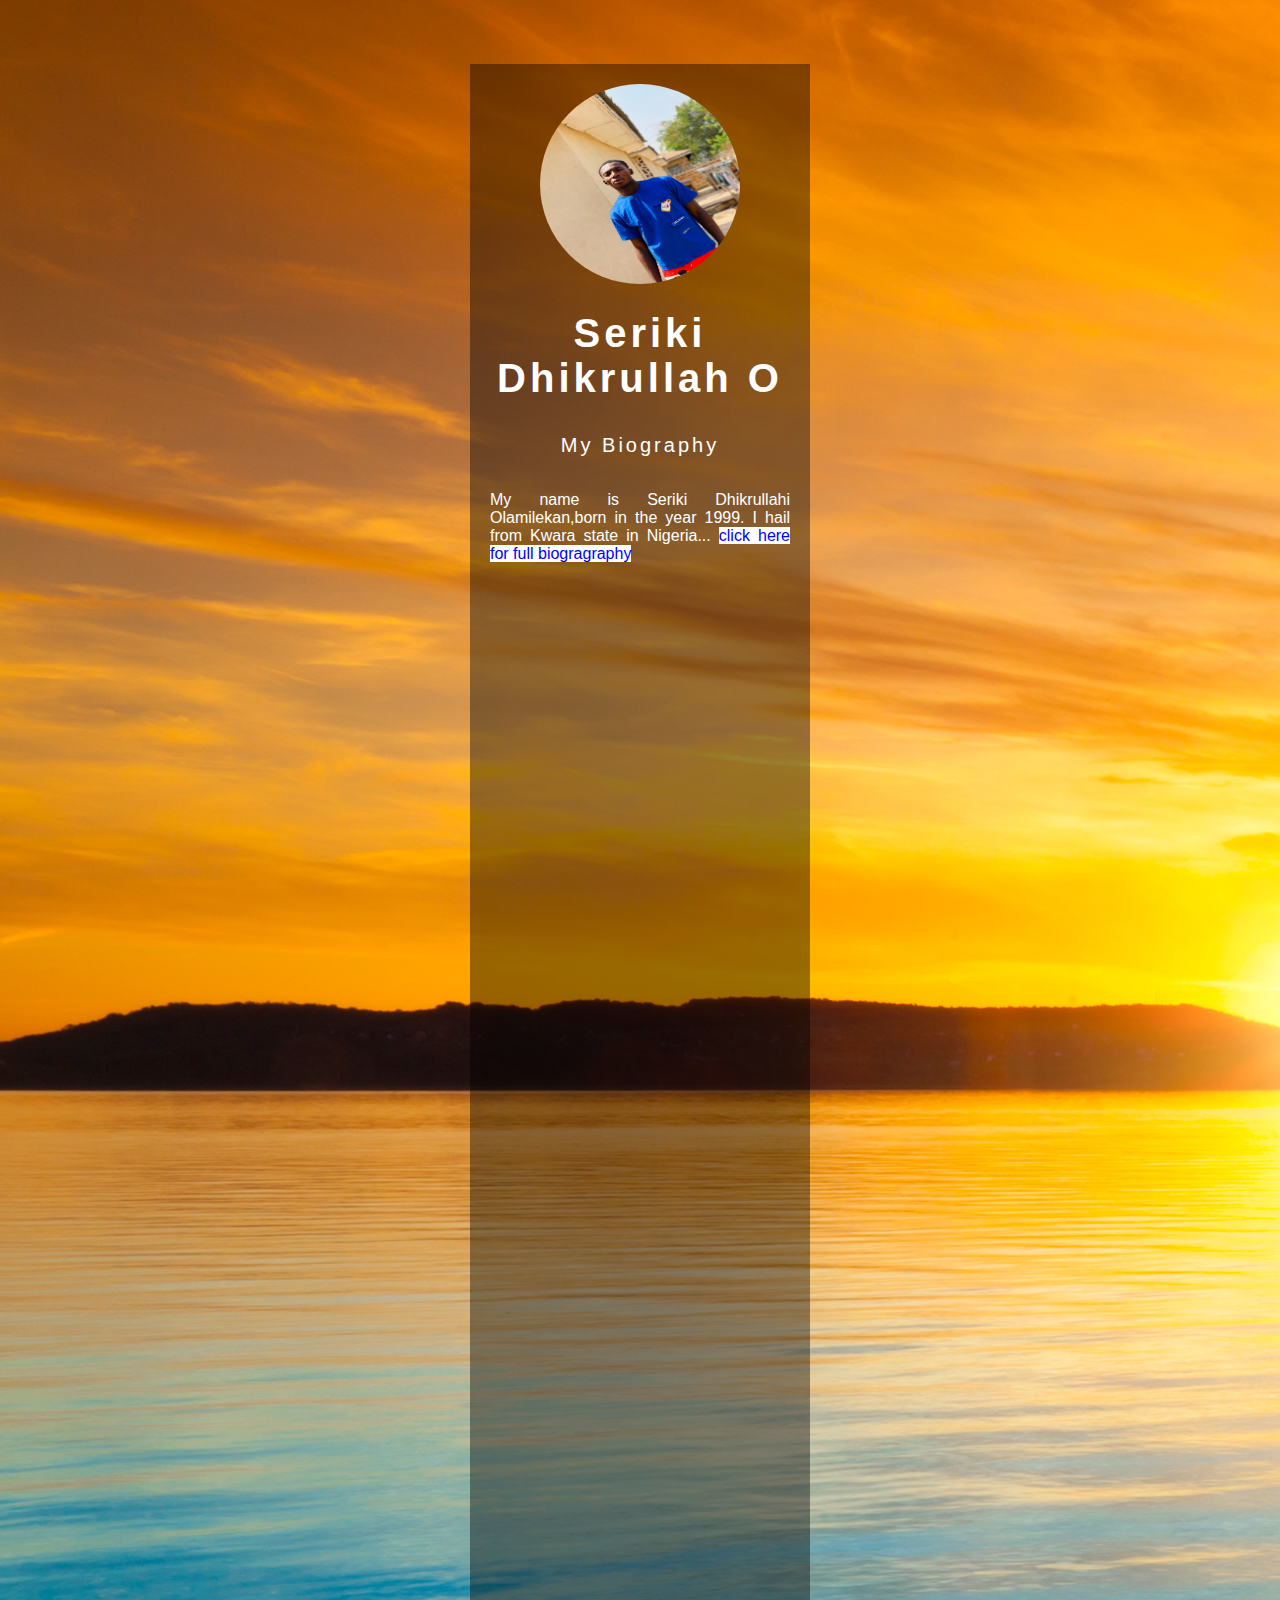
<file: index.html>
<html lang="en">
<head>
    <meta charset="UTF-8">
    <meta name="viewport" content="width=, initial-scale=1.0">
    <title>Ican/home</title>
    <link rel="stylesheet" href="icanstyle.css">
    <link rel="stylesheet" href="http://w3schools.com/lib/w3.css">
    <link
    rel="stylesheet"
    href="https://cdnjs.cloudflare.com/ajax/libs/animate.css/4.1.1/animate.min.css"/>
</link>
  <link rel="stylesheet" href="https://use.fontawesome.com/releases/v5.15.3/css/all.css" integrity="sha384-SZXxX4whJ79/gErwcOYf+zWLeJdY/qpuqC4cAa9rOGUstPomtqpuNWT9wdPEn2fk" crossorigin="anonymous">
</head>
<body>
<div class="box">
    <img src="seriki1.jpg" alt="" class="box-img">
    <h1 class="animate__animated animate__tada">Seriki Dhikrullah O</h1>
    <h5>My Biography</h5>
    <p>My name is Seriki Dhikrullahi Olamilekan,born in the year 1999. I hail from Kwara 
        state in Nigeria... <a href="about.html"> click here for full biogragraphy</a>  </p>
        <ul>
            <li><a href=""><i class="fab fa-facebook-square"></i></a></li>
            <li><a href=""><i class="fab fa-twitter-square"></i></a></li>
            <li><a href=""><i class="fab fa-instagram-square"></i></a></li>
        </ul>
</div>
    </body>
</html>
</file>
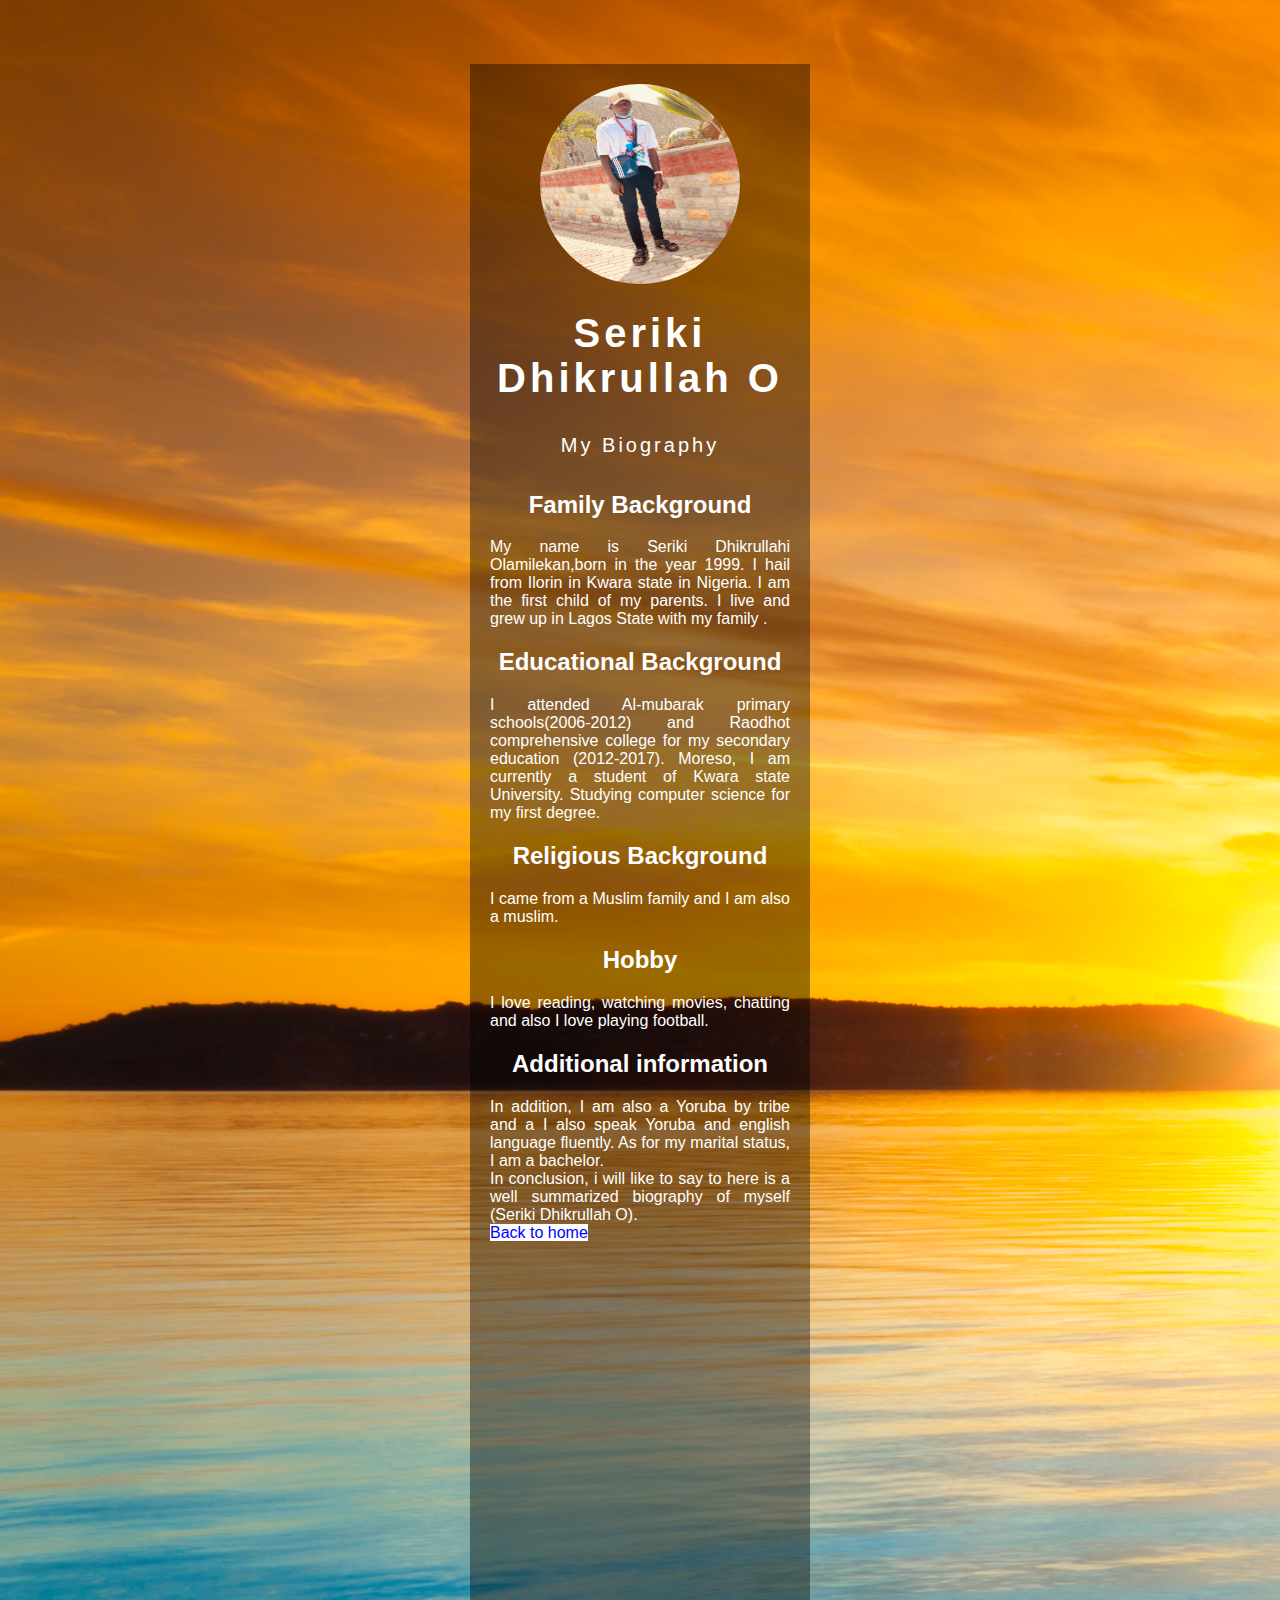
<file: about.html>
<html lang="en">
<head>
    <meta charset="UTF-8">
    <meta name="viewport" content="width=, initial-scale=1.0">
    <title>Ican/home</title>
    <link rel="stylesheet" href="icanstyle.css">
    <link rel="stylesheet" href="http://w3schools.com/lib/w3.css">
    <link
    rel="stylesheet"
    href="https://cdnjs.cloudflare.com/ajax/libs/animate.css/4.1.1/animate.min.css"/>
</link>
  <link rel="stylesheet" href="https://use.fontawesome.com/releases/v5.15.3/css/all.css" integrity="sha384-SZXxX4whJ79/gErwcOYf+zWLeJdY/qpuqC4cAa9rOGUstPomtqpuNWT9wdPEn2fk" crossorigin="anonymous">
</head>
<body>
<div class="box">
    <img src="seriki2.jpg" alt="" class="box-img">
    <h1 class="animate__animated animate__tada">Seriki Dhikrullah O</h1>
    <h5>My Biography</h5>
    <h2>Family Background</h2>
    <p>My name is Seriki Dhikrullahi Olamilekan,born in the year 1999. I hail from Ilorin in Kwara 
        state in Nigeria. I am the first child of my parents. I live and grew up in Lagos
    State with my family .</p>

    <h2>Educational Background</h2>
    <p>I attended Al-mubarak primary schools(2006-2012) and Raodhot comprehensive college for my secondary
        education (2012-2017). Moreso, I am currently a student of Kwara state University. 
        Studying computer science for my first degree.
        
    </p>
    <h2>Religious Background</h2>
    <p> I came from a Muslim family and I am also a muslim.</p>

    <h2>Hobby</h2>
    <p> I love reading, watching movies, chatting and also I love playing football.</p>

    <h2>Additional information</h2>
    <p>In addition, I am also a Yoruba by tribe and a I also speak Yoruba 
    and english language fluently. As for my marital status,  I am a bachelor. <br>
        In conclusion, i will like to say to here is a well summarized biography of 
        myself (Seriki Dhikrullah O). <br> <a href="index.html">Back to home</a>
    </p>
    

        <ul>
            <li><a href=""><i class="fab fa-facebook-square"></i></a></li>
            <li><a href=""><i class="fab fa-twitter-square"></i></a></li>
            <li><a href=""><i class="fab fa-instagram-square"></i></a></li>
        </ul>
</div>
    </body>
</html>
</file>
<file: icanstyle.css>
body{
    
    margin: 0;
    padding: 0;
    height: 100vh;
    font-family: 'Lucida Sans', 'Lucida Sans Regular', 'Lucida Grande', 'Lucida Sans Unicode', Geneva, Verdana, sans-serif;
    background: url("sunset.jpg") no-repeat;
}
.box{
width: 300px;
height: 1500px;
background: rgba(0, 0, 0, 0.4);
padding: 20px;
text-align: center;
margin: auto;
margin-top: 5%;
color: white;
font-family: Verdana, Geneva, Tahoma, sans-serif;
}
.box-img{
    border-radius: 50%;
    width: 200px;
    height: 200px;

}
.box h1{
    font-size: 40px;
    letter-spacing: 4px;
    font-weight: 100px;
    --animate-repeat: 2;
}
.box h5{
    font-size: 20px;
    letter-spacing: 3px;
    font-weight: 100;
}
.box p{
    text-align: justify;

}

.box li{
    display: inline-block;
    margin: 6px;
    list-style: none;
}

.box li a{
    color: white;
    text-decoration: none;
    font-size: 60px;
}
.box li a:hover{
    color: #b9b9b9;
}

.box p a{
    text-decoration: none;
    color: blue;
    background: white;
}
</file>
